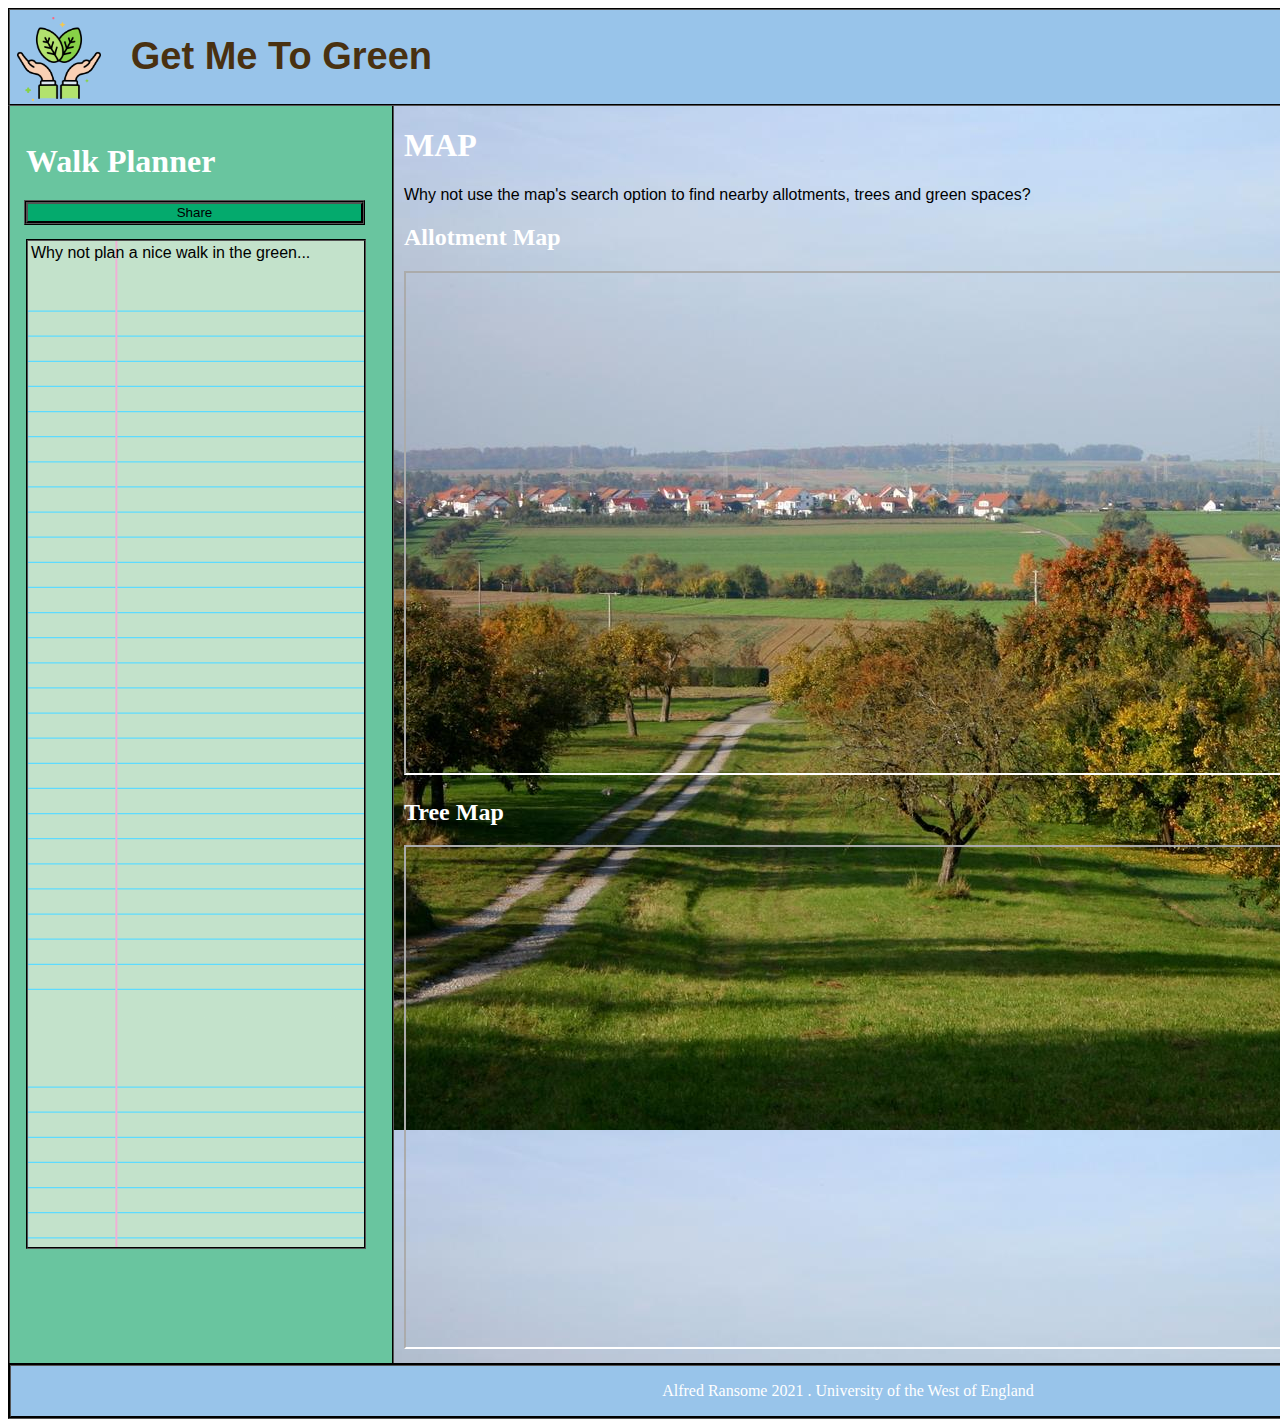
<file: index.html>
<!DOCTYPE html>
<html lang="en">
  <head>
        <meta charset="UTF-8" />
        <meta name="viewport" content="width=device-width, initial-scale=1.0" />
        <link rel="stylesheet" href="main.css" />
        <title>Document</title>
  </head>
  <body>
    <div class="container">
      <header> 
        <img id="logo-image" src="save-nature.png" width:100px; heigh:100px; /> 
        <h1 class="jl-title">Get Me To Green</h1>
        <nav>
          <ul class="topnav">
                <li><a class="active" href="index.html">Map</a></li>
                <li><a href="table.html">Table</a></li>
                <li><a href="contact.html">Contact</a></li>                  
                <li><a href="about.html">About</a></li>
          </ul>
        </nav>
      </header>
      <div class="left-sidebar">
          <h1>Walk Planner</h1>
          <button type="button" id="share" title="Share your notes">Share</button>
          <p contenteditable class="ptext">Why not plan a nice walk in the green...</p>
      </div>
      <main>
          <div class="body-content">
                <h1>MAP</h1>
                <p1 class="ptext">Why not use the map's search option to find nearby allotments, trees and green spaces?</p1>
                <h2>Allotment Map</h2>
                <iframe id="allotment-map" src="https://opendata.bristol.gov.uk/explore/embed/dataset/allotment-sites/map/?dataChart=[base64]%3D&location=12,51.45894,-2.5966&basemap=jawg.streets&static=false&datasetcard=false&scrollWheelZoom=false" ></iframe>
                <h2>Tree Map</h2>
                <iframe id="tree-map" src="https://opendata.bristol.gov.uk/explore/embed/dataset/trees/map/?refine.feature_type_name=Tree%20-%20Parks%20and%20Green%20Space&dataChart=[base64]%3D&location=13,51.4463,-2.59492&basemap=jawg.streets&static=false&datasetcard=false&scrollWheelZoom=false"></iframe>          
            </div>
      </main>
      <footer>Alfred Ransome 2021    .    University of the West of England</footer>
    </div>
  </body>
</html>
</file>
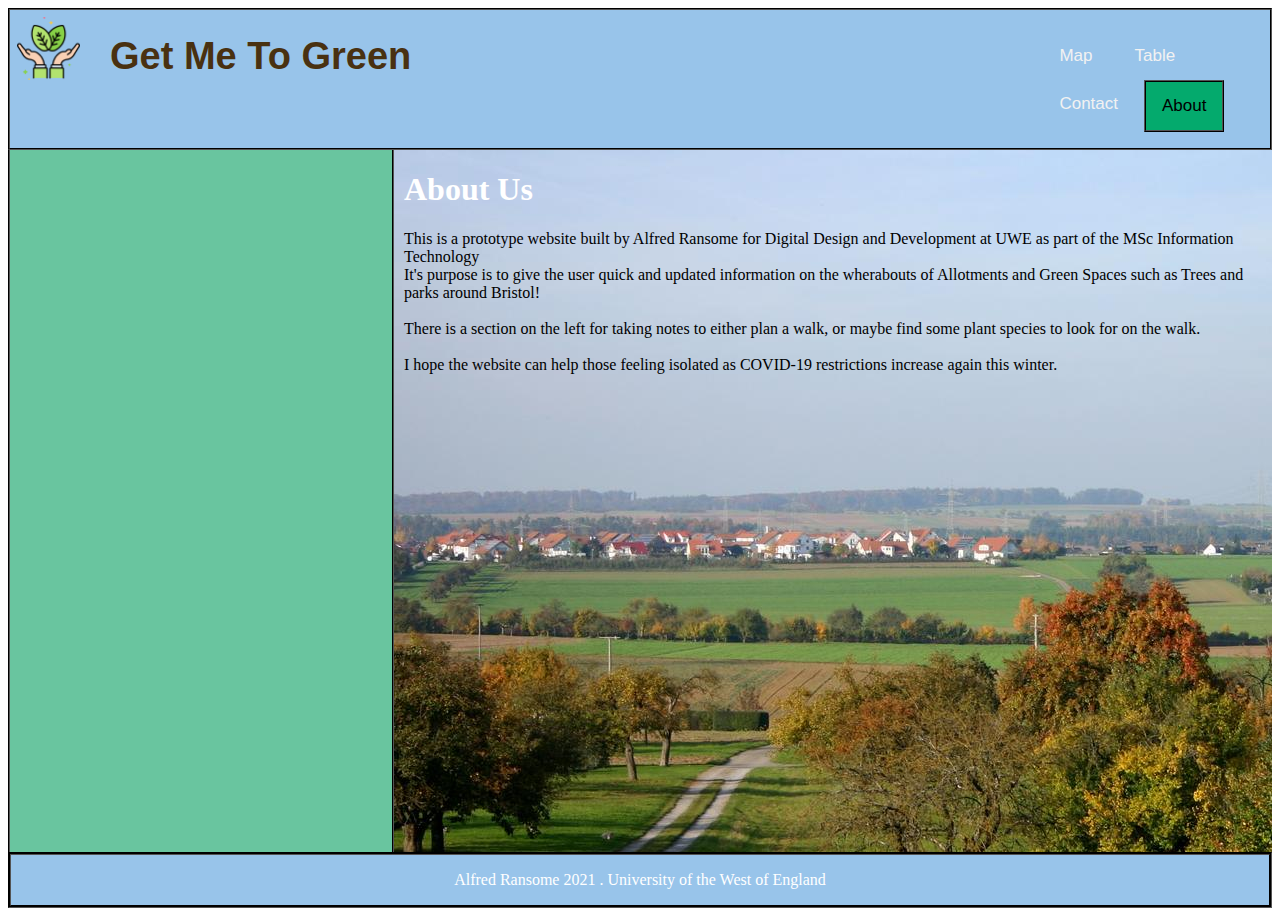
<file: about.html>
<!DOCTYPE html>
<html lang="en">
  <head>
        <meta charset="UTF-8" />
        <meta name="viewport" content="width=device-width, initial-scale=1.0" />
        <link rel="stylesheet" href="main.css" />
        <title>Document</title>
  </head>
  <body>
    <div class="container">
      <header> 
        <img id="logo-image" src="save-nature.png" width:100px; heigh:100px; /> 
        <h1 class="jl-title">Get Me To Green</h1>  
        <nav>
            <ul>
              <div class="topnav">
                  <li><a href="index.html">Map</a></li>
                  <li><a href="table.html">Table</a></li>
                  <li><a href="contact.html">Contact</a></li>
                  <li><a class="active" href="about.html">About</a></li>
              </div>
            </ul>
          </nav>
      </header>
      <div class="left-sidebar">
      </div>
      <main>
          <div class="body-content">
                <h1>About Us</h1>
                <p1>This is a prototype website built by Alfred Ransome for Digital Design and Development at UWE as part of the MSc Information Technology
                    <br>It's purpose is to give the user quick and updated information on the wherabouts of Allotments and Green Spaces such as Trees and parks around Bristol!
                    <br><br>There is a section on the left for taking notes to either plan a walk, or maybe find some plant species to look for on the walk.
                    <br><br>I hope the website can help those feeling isolated as COVID-19 restrictions increase again this winter.
                </p1>
            </div>
      </main>
      <footer>Alfred Ransome 2021    .    University of the West of England</footer>
    </div>
  </body>
</html>
</file>
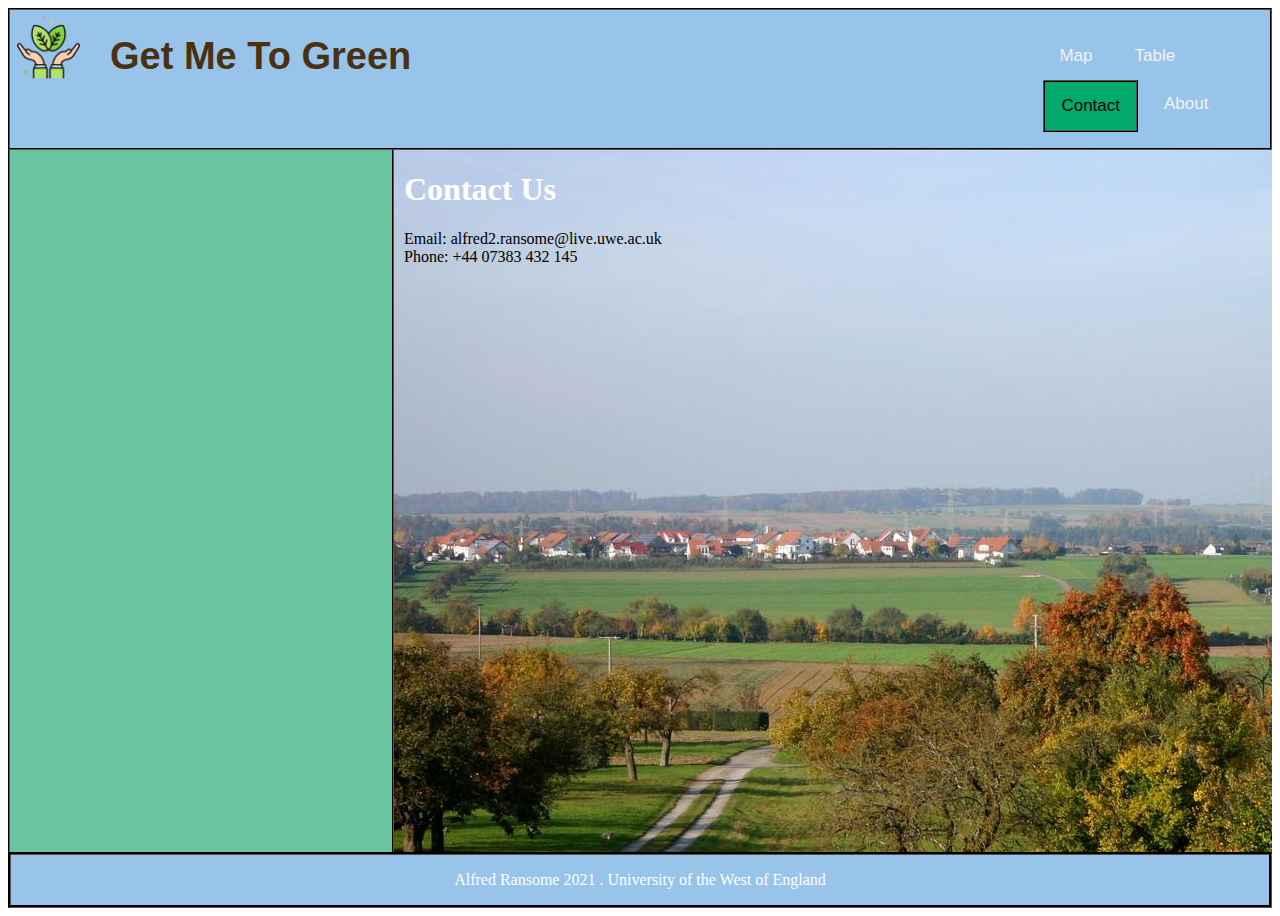
<file: contact.html>
<!DOCTYPE html>
<html lang="en">
  <head>
        <meta charset="UTF-8" />
        <meta name="viewport" content="width=device-width, initial-scale=1.0" />
        <link rel="stylesheet" href="main.css" />
        <title>Document</title>
  </head>
  <body>
    <div class="container">
      <header> 
        <img id="logo-image" src="save-nature.png" width:100px; heigh:100px; /> 
        <h1 class="jl-title">Get Me To Green</h1>
        <nav>
            <ul>
              <div class="topnav">
                  <li><a href="index.html">Map</a></li>
                  <li><a href="table.html">Table</a></li>
                  <li><a class="active" href="contact.html">Contact</a></li>
                  <li><a href="about.html">About</a></li>
              </div>
            </ul>
          </nav>
      </header>
      <div class="left-sidebar"></div>
      <main>
          <div class="body-content">
              <h1>Contact Us</h1>
              <p2>
                  Email: alfred2.ransome@live.uwe.ac.uk <br>
                  Phone: +44 07383 432 145
              </p2>
            </div>
      </main>
      <footer>Alfred Ransome 2021    .    University of the West of England</footer>
    </div>
  </body>
</html>
</file>
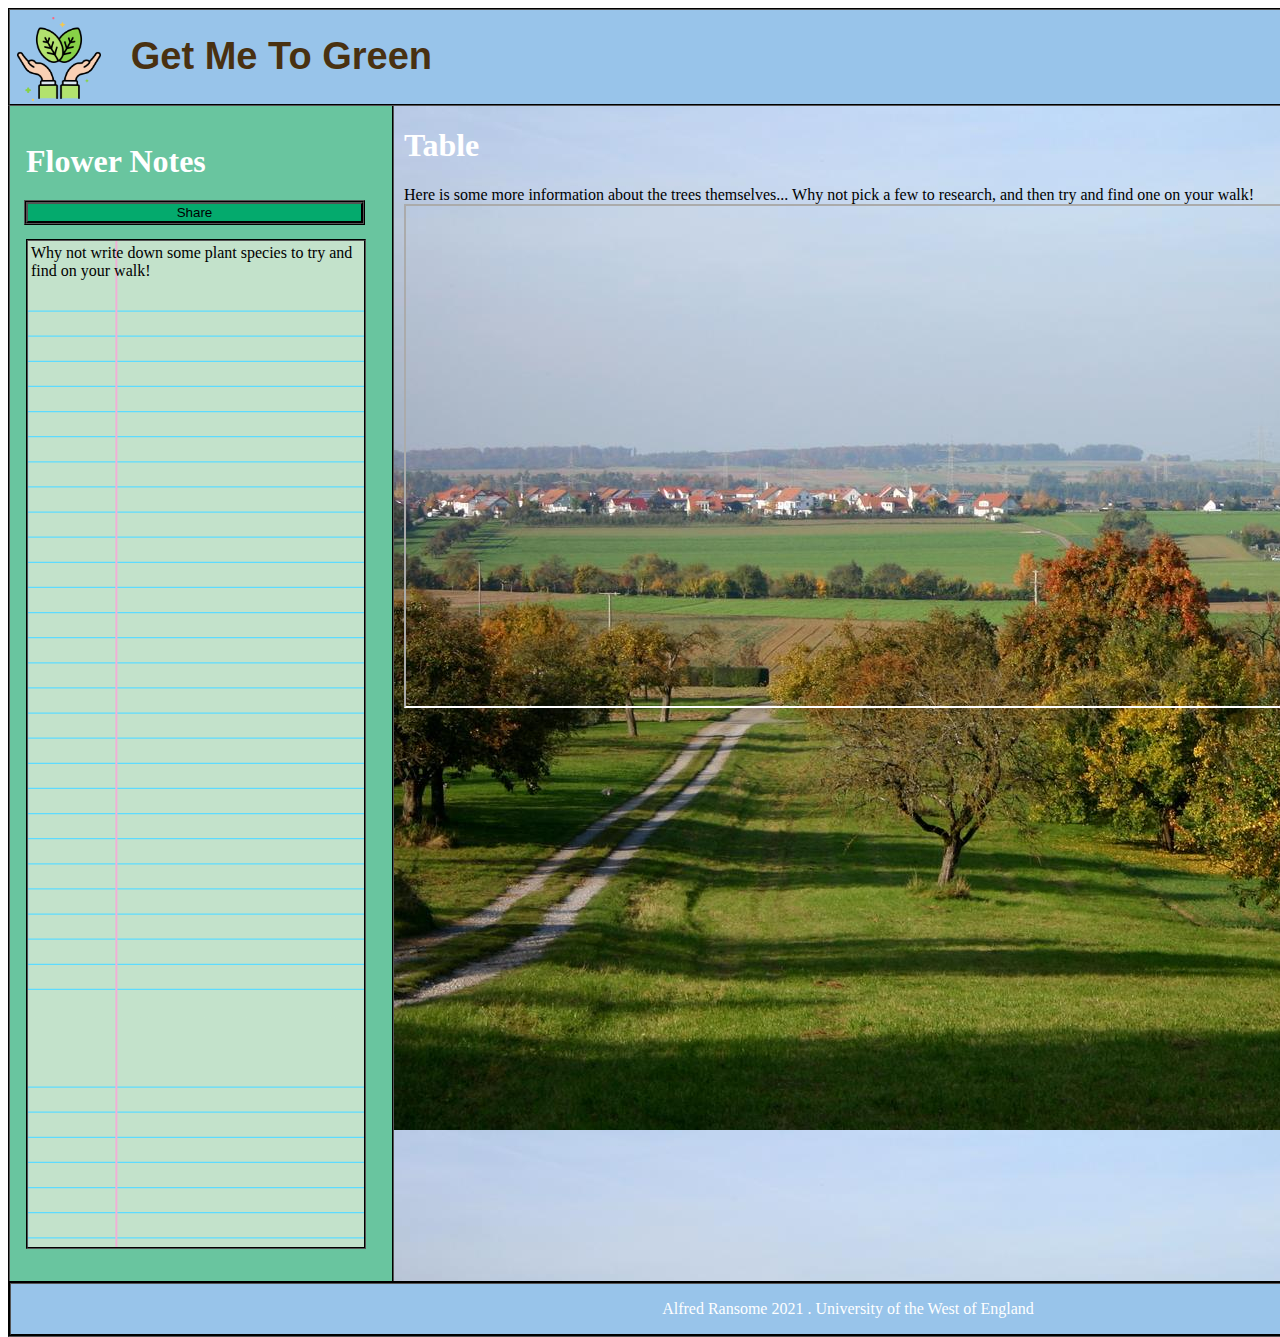
<file: table.html>
<!DOCTYPE html>
<html lang="en">
  <head>
        <meta charset="UTF-8" />
        <meta name="viewport" content="width=device-width, initial-scale=1.0" />
        <link rel="stylesheet" href="main.css" />
        <title>Document</title>
  </head>
  <body>
    <div class="container">
      <header> 
        <img id="logo-image" src="save-nature.png" width:100px; heigh:100px; /> 
        <h1 class="jl-title">Get Me To Green</h1>  
        <nav>
            <ul>
              <div class="topnav">
                  <li><a href="index.html">Map</a></li>
                  <li><a class="active" href="table.html">Table</a></li>
                  <li><a href="contact.html">Contact</a></li>
                  <li><a href="about.html">About</a></li>
              </div>
            </ul>
          </nav>
      </header>
      <div class="left-sidebar">
          <div class="ls-text">
            <h1>Flower Notes</h1>
            <button type="button" id="share" title="Share your notes">Share</button>
            <p contenteditable>Why not write down some plant species to try and find on your walk!</p>
          </div>
      </div>
      <main>
          <div class="body-content">
                <h1>Table</h1>
                <p1>Here is some more information about the trees themselves... Why not pick a few to research, and then try and find one on your walk!</p1>
                <iframe id="tree-table" src="https://opendata.bristol.gov.uk/explore/embed/dataset/trees/table/?refine.feature_type_name=Tree%20-%20Parks%20and%20Green%20Space&dataChart=[base64]%3D&location=7,50.7782,-4.84305&basemap=jawg.streets&static=false&datasetcard=false"></iframe>
            </div>
      </main>
      <footer>Alfred Ransome 2021    .    University of the West of England</footer>
    </div>
  </body>
</html>
</file>
<file: main.css>
/* --------------------------- The Container Classes --------------------------- */

.container {
    display: grid;
    height: 100vh;
  
    /* basic three column layout*/
    grid-template: auto 1fr auto / auto 1fr auto;
}

header {
    position:-webkit-sticky;
    background: rgba(152, 196, 234, 255);
    grid-column: 1 / 4;
    color: white;
    border-width: 2px;
    border-style: groove;
    border-color: black;
}

.left-sidebar {
    grid-column: 1/2;
    background-color: rgba(37, 170, 115, 0.685);
    width: 350px;
    padding: 1rem;
    border-width: 2px;
    border-style: groove;
    border-top: none;
    border-bottom: none;
    border-color: black;
}

main {
    width: auto;
    height: auto;
    background-image: url("landscape.jpg");
    background-color: #cccc;
}

footer {
    background: rgba(152, 196, 234, 255);
    padding: 1rem;
    text-align: center;
    grid-column: 1 / 4;
    color: white;
    border-style: groove;
    border-color: black;
}

/* --------------------------- Text Related Items --------------------------- */
/* Heading Font Info */
h1, h2 {
    font-family: Verdana, Geneva, Tahoma;
    color: rgb(255, 255, 255);
}

/* paragraph text font family */
.ptext {
    font-family: sans-serif;
    color: rgb(0, 0, 0);
}

.jl-title {
    font-family:Arial;
    font-size:38px;
    font-weight: bolder;
    color: rgb(73, 49, 17);
    float: left;
    margin-left: 30px;
}

p {
    padding: 3px;
    width:330px;
    height:1000px;
    border-width: 2px;
    border-style: groove;
    border-color: black;
    background-image: url("green-notepad.png");
    background-color: rgb(147, 226, 189);
}

.body-content {
    margin-top:10px;
    margin-left:10px;
    margin-right:10px;
    margin-bottom: 10px;
}


/* --------------------------- Content Elements --------------------------- */

#logo-image {
    vertical-align: top; 
    position:relative; 
    display: inline-block; 
    float: left;
    margin:7px 0px 0px 7px;
    width:5%; 
    background:none;
}
  
#tree-map, #allotment-map, #tree-table {
    width: 1270px;
    height: 500px;
    border-width:2px;
    border-color: rgb(255, 255, 255);
}

/* --------------------------- Buttons --------------------------- */

button {
    width: 337px;
    outline-style: ridge;
    outline-width: 2px;
    outline-color: black;
    background-color: #04AA6D;
}

/* --------------------------- Navigation Bar --------------------------- */

.topnav {
    list-style-type: none;
    overflow: hidden;
    padding-left: 51%;
    padding-top: 6px;
    background:none;
  }
  
.topnav a {
    font-size: large;
    font-family: sans-serif;
    align-self: auto;
    float:left;
    color: #f2f2f2;
    text-align: center;
    padding: 14px 16px;
    text-decoration: none;
    margin-left: 10px;
    font-size: 17px;
}
  
.topnav a:hover {
    background:none;
    color: black;
}
  
.topnav a.active {
    background-color: #04AA6D;
    border: 2px;
    border-style: ridge;
    border-color: black;
    color: rgb(0, 0, 0);
}
</file>
